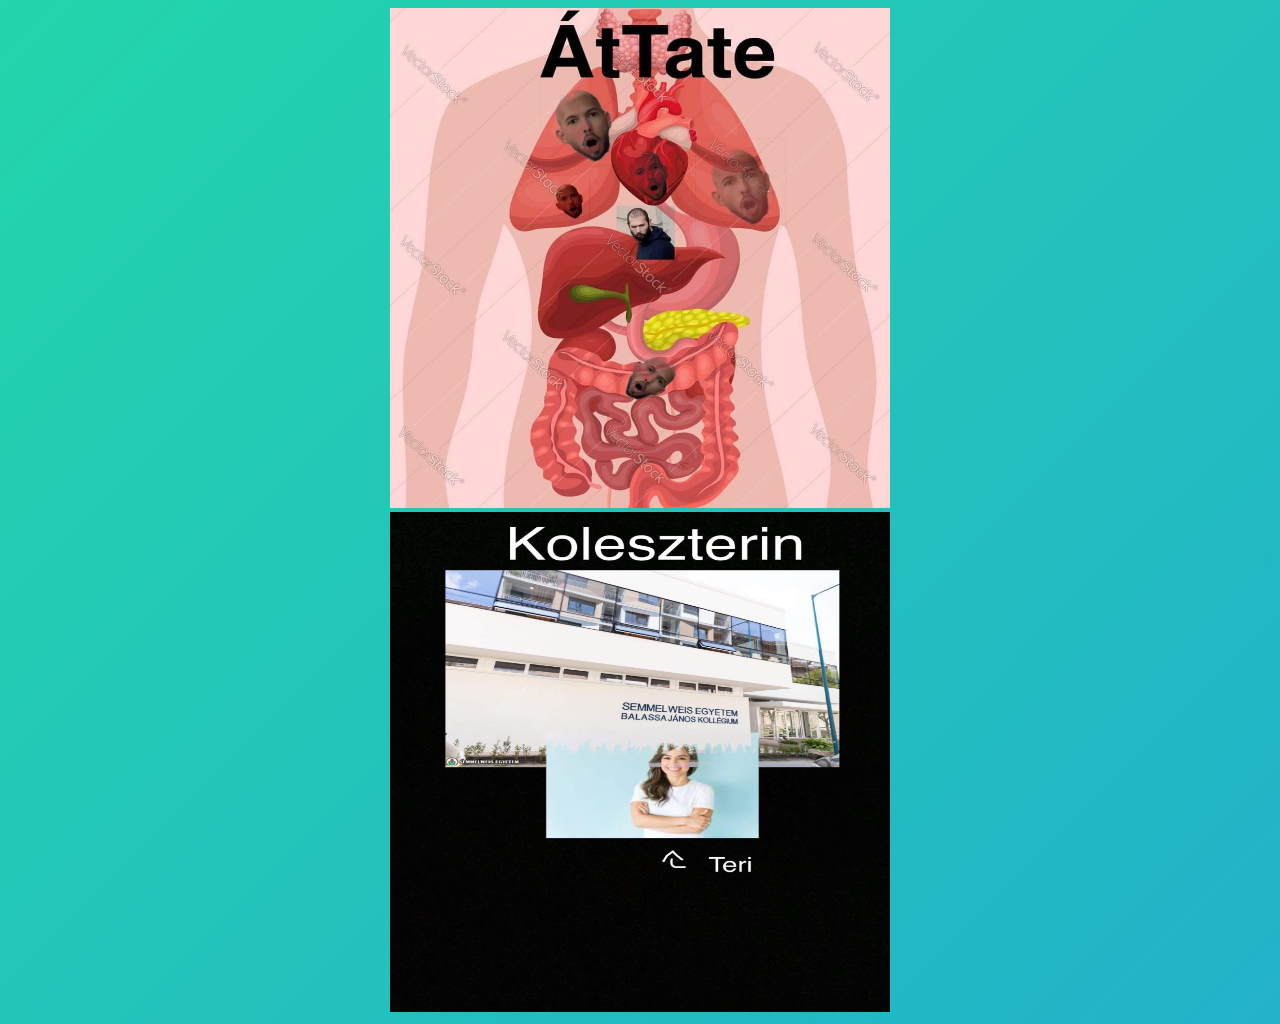
<file: memoldal1.html>
<!DOCTYPE html>
<head>
    <meta http-equiv="Content-Type" content="text/html; charset=iso-8859-2">
    <meta name="viewport" content="width=device-width, initial-scale=1.0">
    <link rel="stylesheet" href="memoldal1.css">
</head>

<body>
 <center>
    <div class="képek">
      <img src="IMG_9809.JPG" height=500px width=500px alt="mister TATE">
        <br>
      <img src="IMG_9810.JPG" height=500px width=500px alt="jó öreg tömő">
    </div>
 </center>
</body>
</file>
<file: memoldal1.css>
body {background-color: rgb(164, 240, 240);
    font-family: Times New Roman;
    background: linear-gradient(-45deg, #ee7752, #6d6ffc, #23a6d5, #23d5ab);
     background-size: 400% 400%;
     animation: gradient 30s ease infinite;
     
 }
 
 @keyframes gradient {
     0% {
         background-position: 0% 50%;
     }
     50% {
         background-position: 100% 50%;
     }
     100% {
         background-position: 0% 50%;
     }
}
.képek {text-align: center;}
</file>
